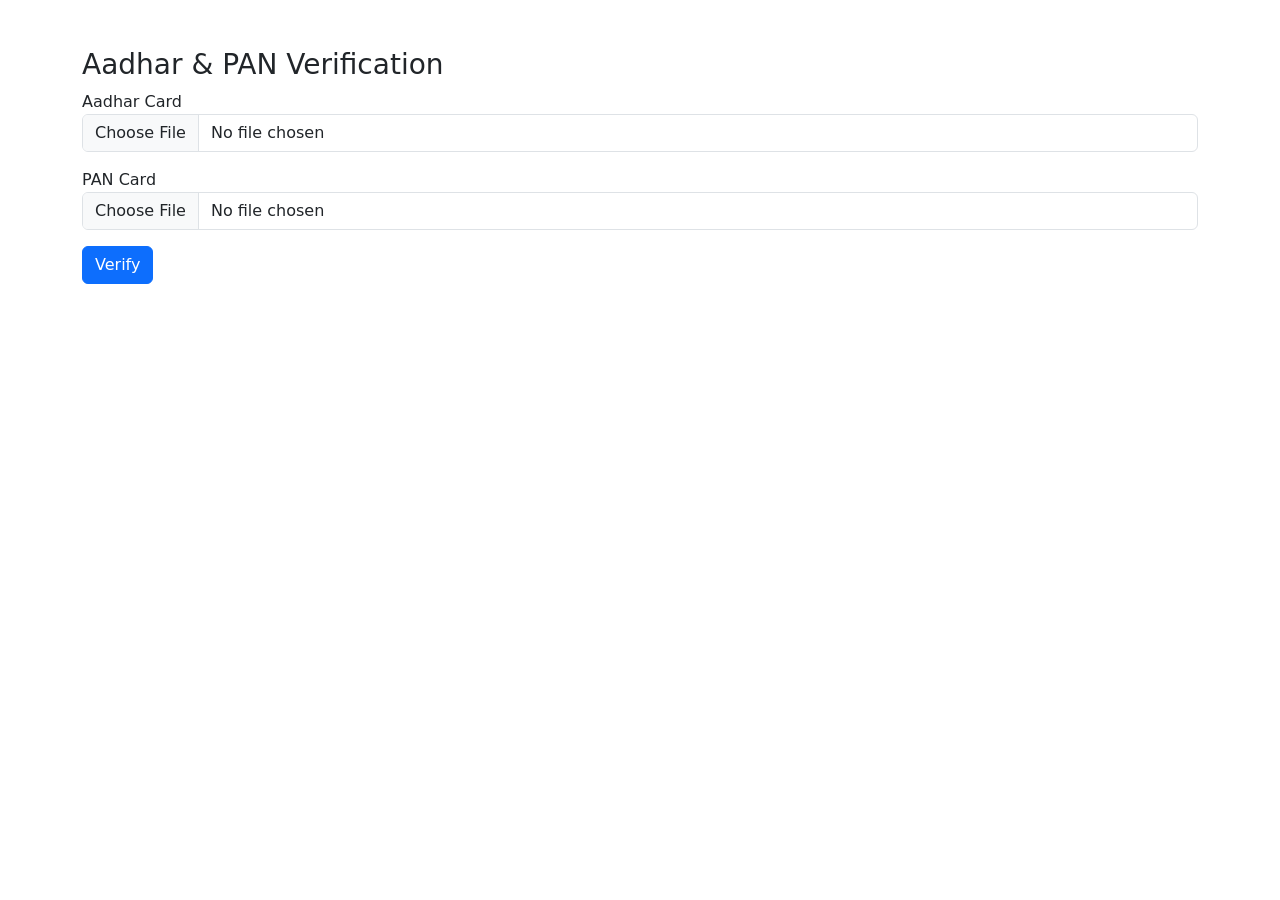
<file: templates/documents.html>
<!DOCTYPE html>
<html>
<head>
    <title>Document Verification</title>
    <link href="https://cdn.jsdelivr.net/npm/bootstrap@5.3.2/dist/css/bootstrap.min.css" rel="stylesheet">
</head>
<body>

<div class="container mt-5">
    <h3>Aadhar & PAN Verification</h3>

    <form action="/verify" method="POST" enctype="multipart/form-data">

        <div class="mb-3">
            <label>Aadhar Card</label>
            <input type="file" class="form-control" name="aadhar" required>
        </div>

        <div class="mb-3">
            <label>PAN Card</label>
            <input type="file" class="form-control" name="pan" required>
        </div>

        <button type="submit" class="btn btn-primary">Verify</button>
    </form>
</div>

</body>
</html>
</file>
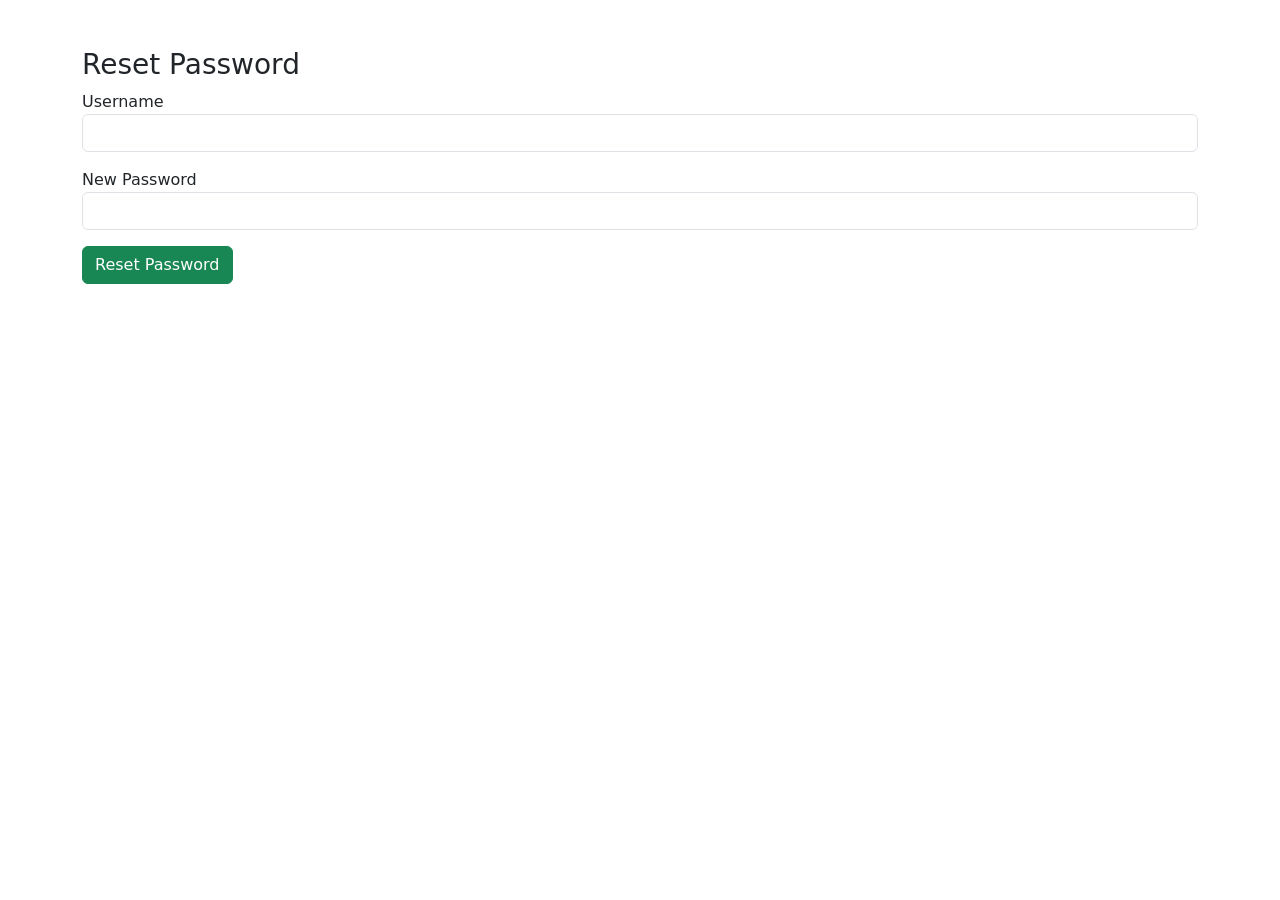
<file: templates/forgot_password.html>
<!DOCTYPE html>
<html>
<head>
    <title>Forgot Password</title>
    <link href="https://cdn.jsdelivr.net/npm/bootstrap@5.3.2/dist/css/bootstrap.min.css" rel="stylesheet">
</head>
<body>

<div class="container mt-5">
    <h3>Reset Password</h3>

    <form action="/reset-password" method="POST">
        <div class="mb-3">
            <label>Username</label>
            <input type="text" class="form-control" name="username" required>
        </div>

        <div class="mb-3">
            <label>New Password</label>
            <input type="password" class="form-control" name="password" required>
        </div>

        <button type="submit" class="btn btn-success">Reset Password</button>
    </form>
</div>

</body>
</html>
</file>
